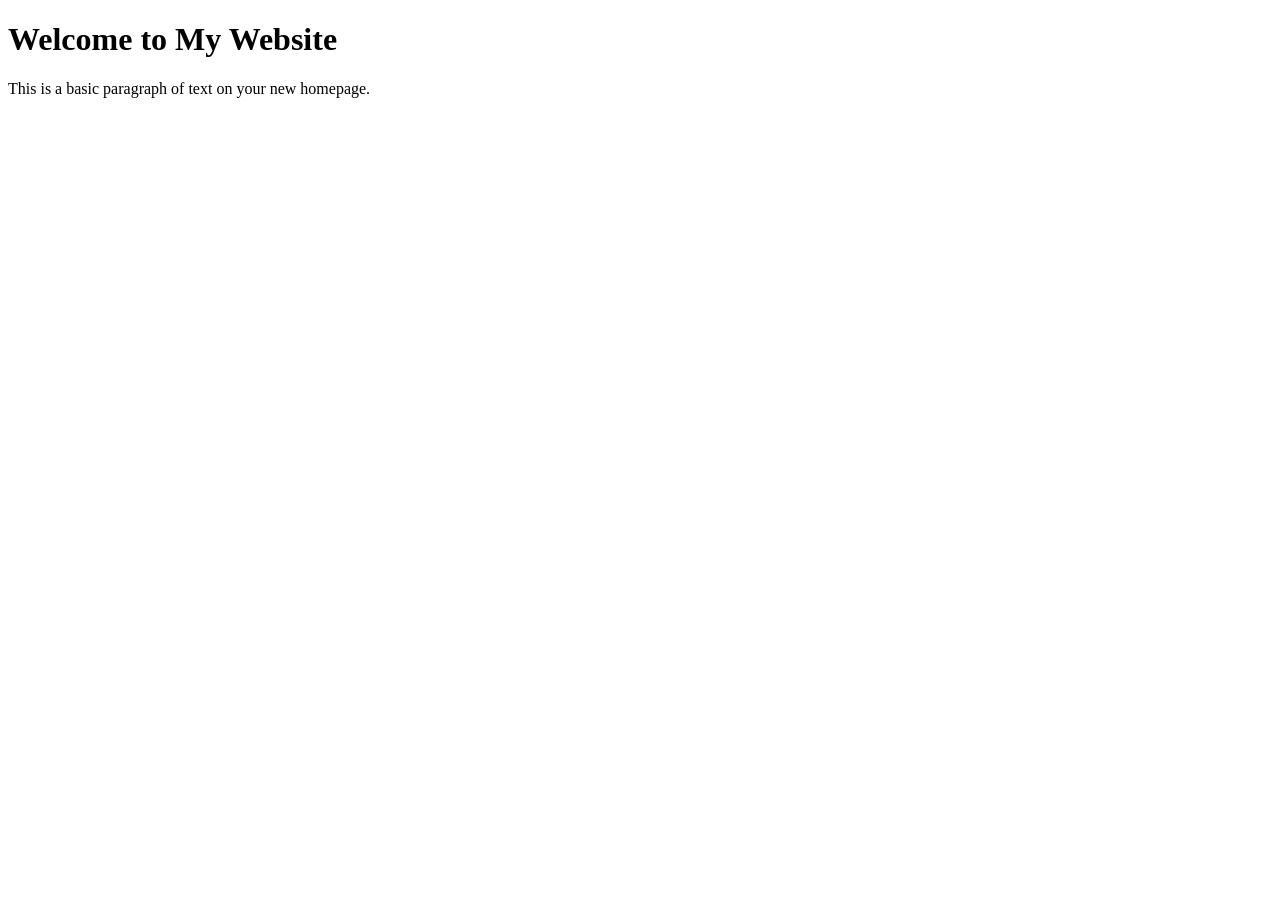
<file: index..html>
<!DOCTYPE html>
<html lang="en">
<head>
    <meta charset="UTF-8">
    <meta name="viewport" content="width=device-width, initial-scale=1.0">
    <title>My First Website</title>
</head>
<body>

    <h1>Welcome to My Website</h1>
    <p>This is a basic paragraph of text on your new homepage.</p>

</body>
</html>
</file>
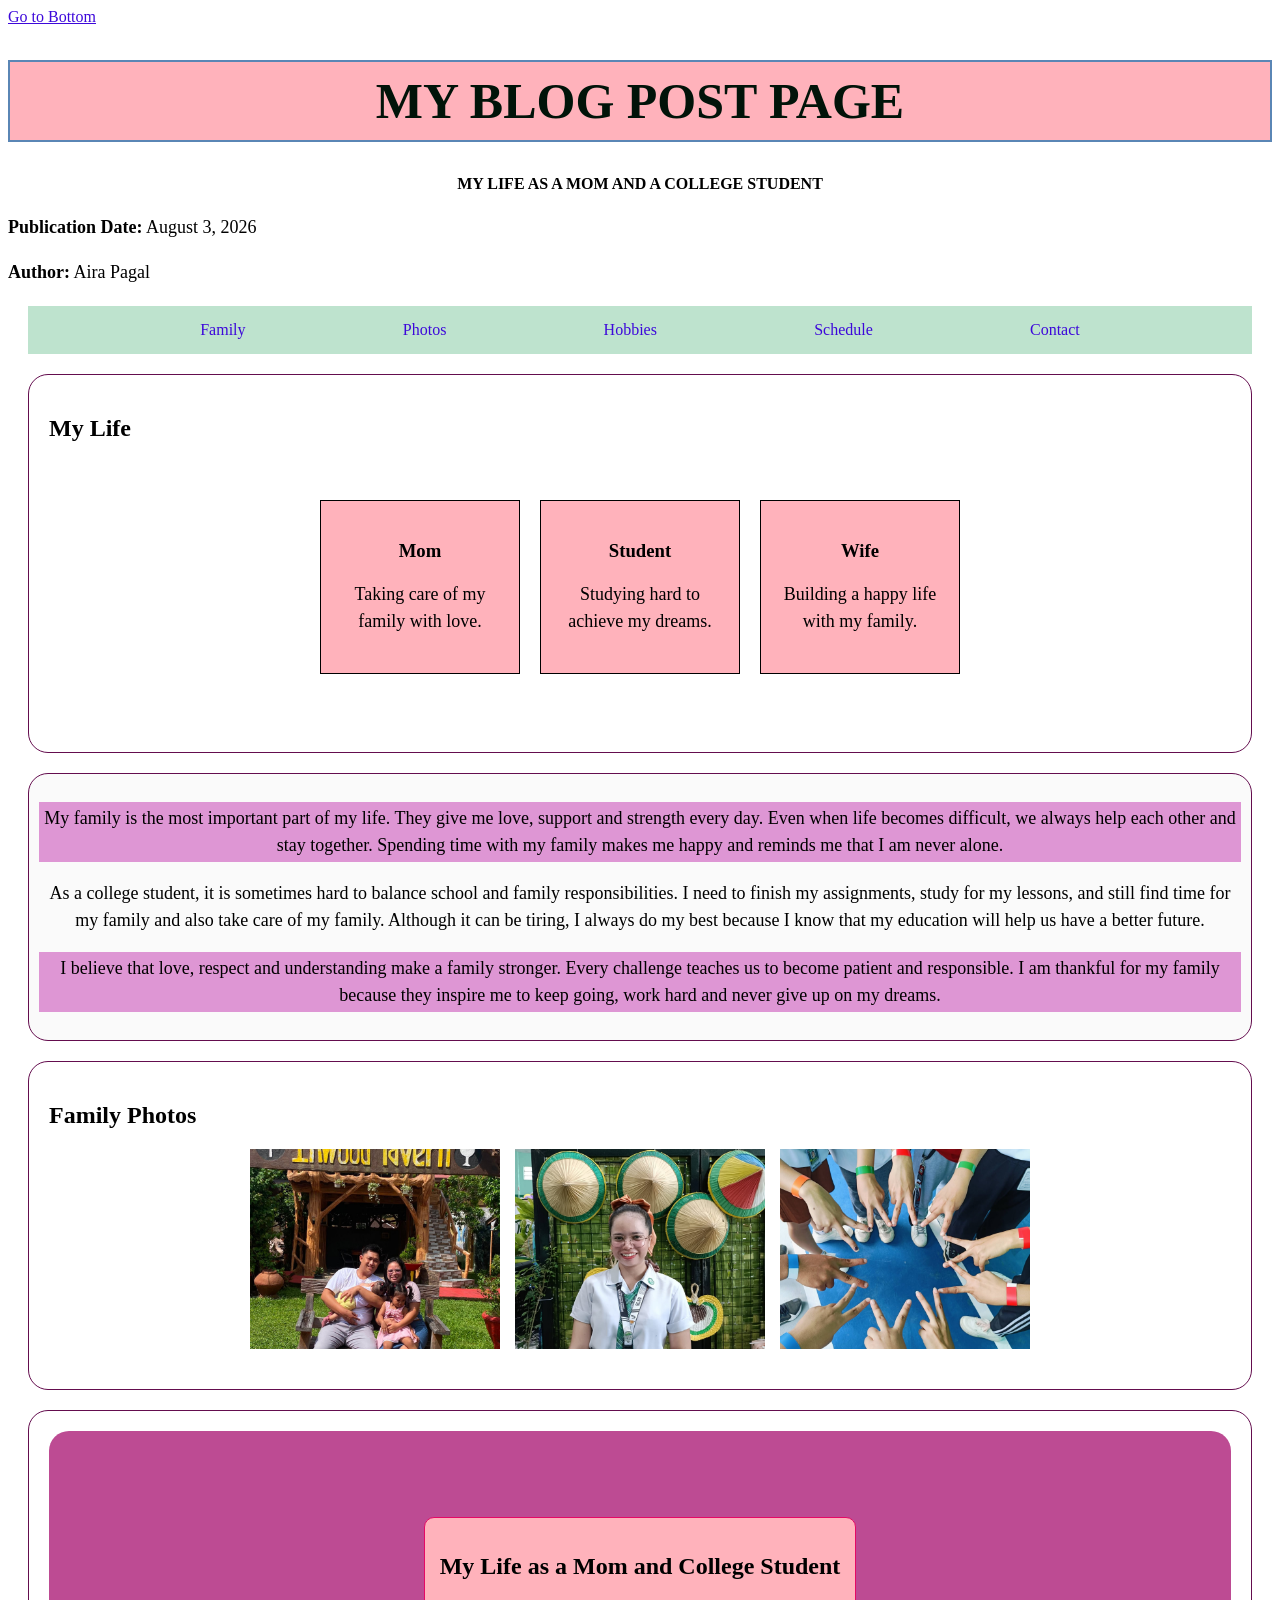
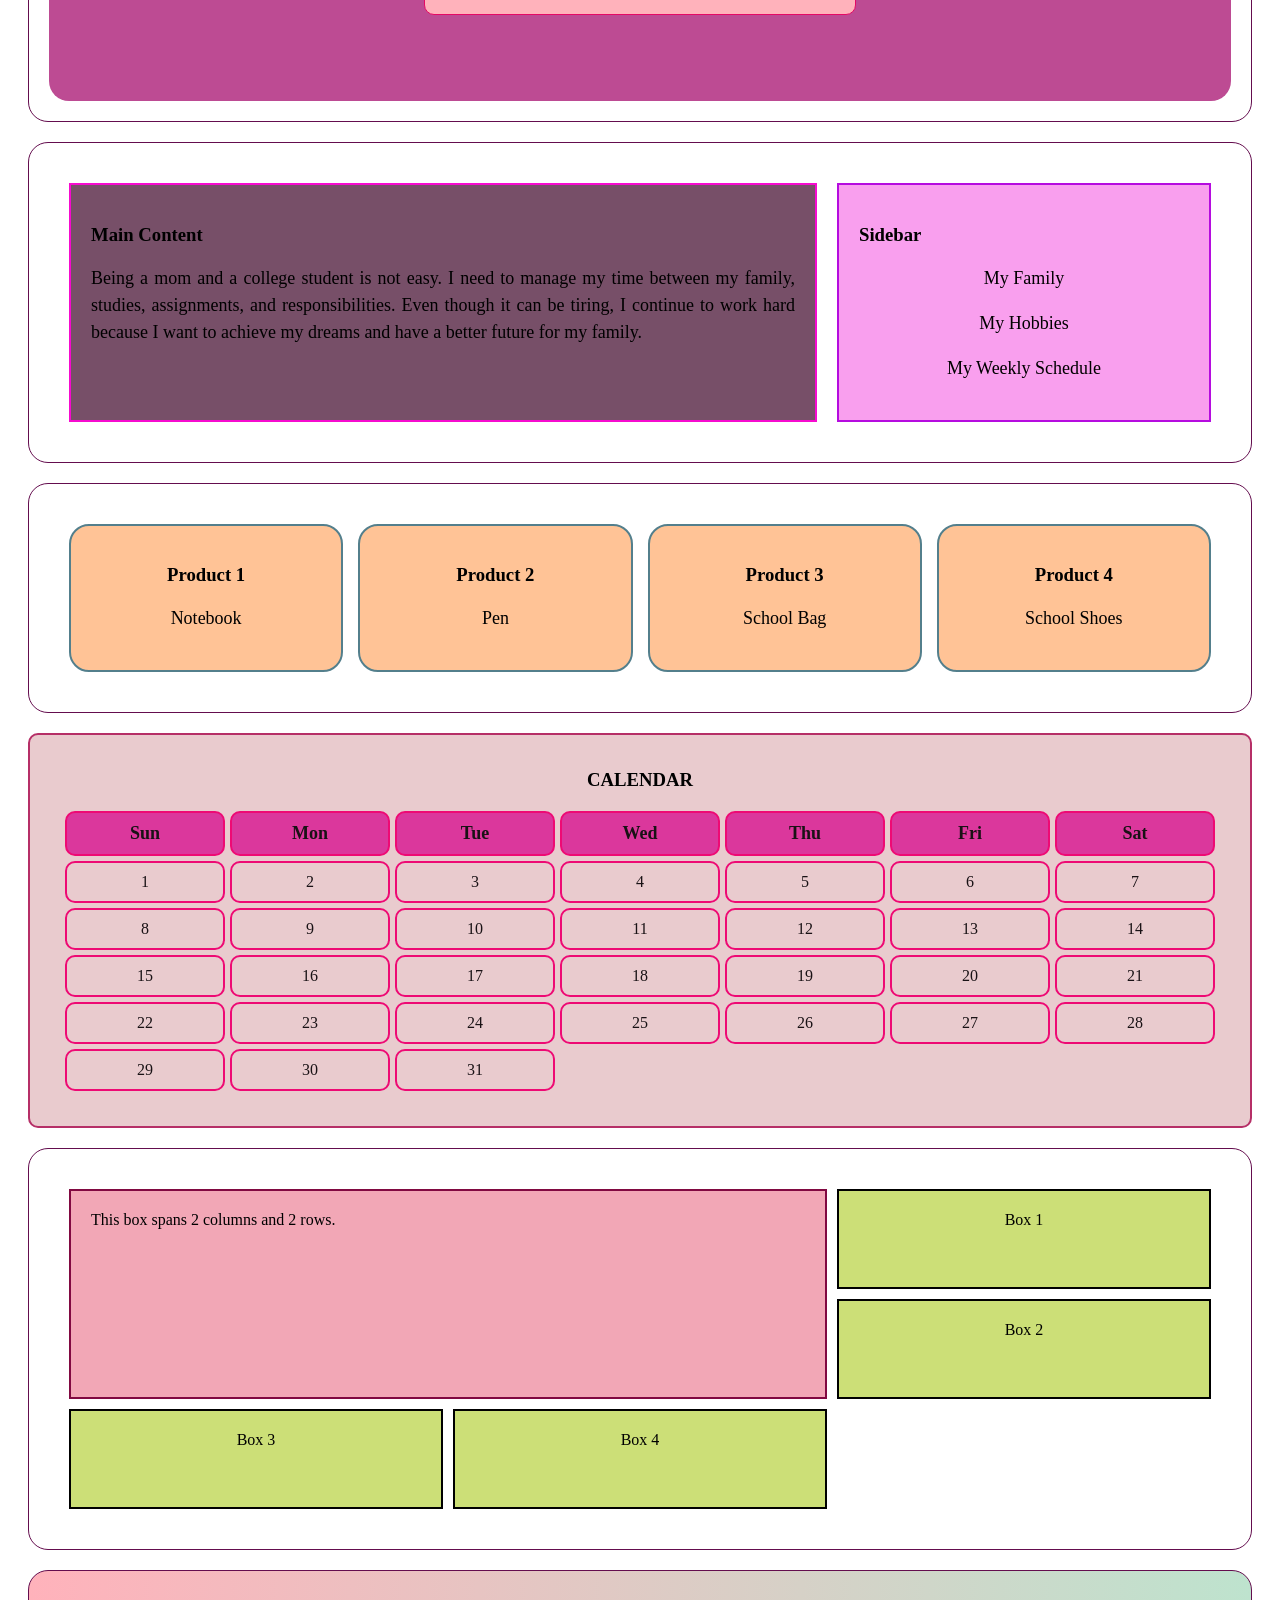
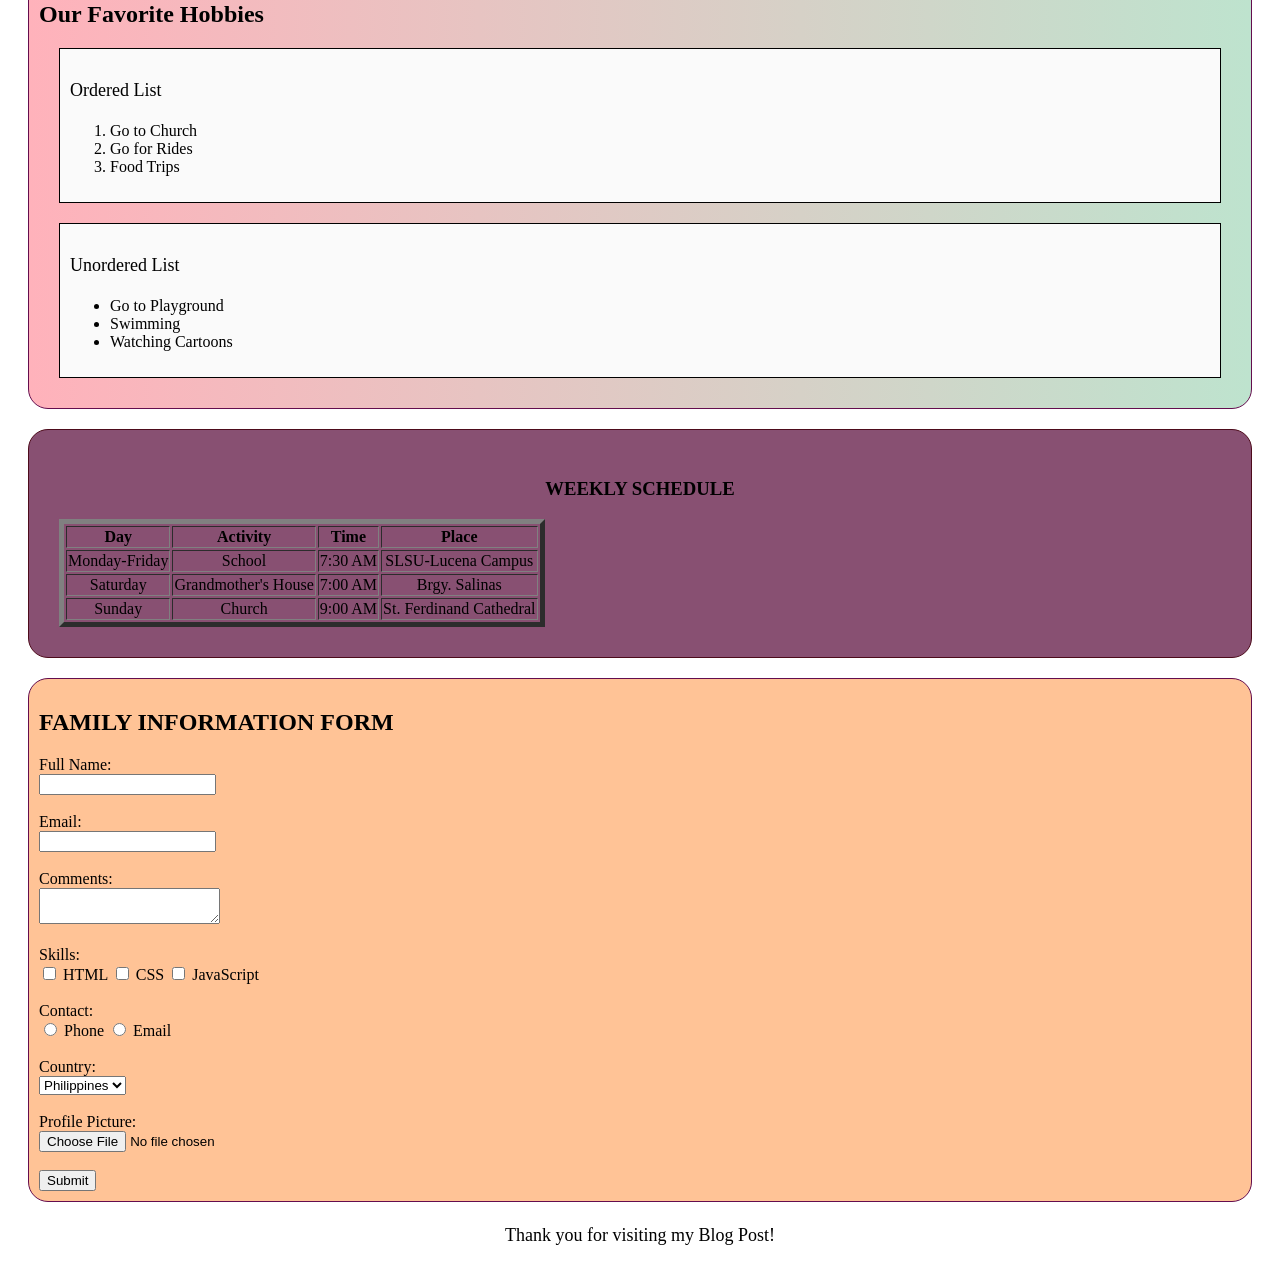
<file: ACTIVITY 4 CSS LAYOUT TECHNIQUES/ACTIVITY 4.html>
<!DOCTYPE html>
<html>

<head>
    <title>Activity 4</title>

    <style>
        * {
            box-sizing: border-box;
        }

        p {
            font-size: 18px;
            line-height: 1.5;
            text-align: justify;
        }

        a:link {
            color: #3d08da;
        }

        a:visited {
            color: #ffdb72;
        }

        a:hover {
            color: #ecf7a4;
        }

        a:active {
            color: red;
        }

        .highlight {
            background-color: #de96d4;
            padding: 3px;
        }

        #family-heading {
            background-color: #ffb2bb;
            color: #011309;
            text-align: center;
            font-size: 50px;
            padding: 10px;
            border: 2px solid rgb(90, 134, 181);
        }

        section {
            padding: 20px;
            border: 1px solid rgb(100, 13, 78);
            margin: 20px;
            border-radius: 20px;
        }

        .paragraph-section {
            background-color: #fafafa;
            padding: 10px;
        }

        .gradient-background {
            background: linear-gradient(to right, #ffb2bb, #bee3ce);
            padding: 10px;
        }

        .ordered-list,
        .unordered-list {
            background: #fafafa;
            padding: 10px;
            border: 1px solid black;
            margin: 20px;
        }

        .class-schedule {
            background-color: #885072;
            padding: 30px;
            border: 1px solid rgb(77, 11, 27);
            border-radius: 20px;
            margin: 20px;
            text-align: center;
        }

        .form-section {
            background-color: #ffc396;
            padding: 10px;
        }

        .navigation-bar {
            display: flex;
            justify-content: space-evenly;
            align-items: center;
            background-color: #bee3ce;
            padding: 15px;
            margin: 20px;
        }

        .navigation-bar a {
            text-decoration: none;
        }

        .card-container {
            display: flex;
            justify-content: center;
            align-items: center;
            gap: 20px;
            min-height: 250px;
            margin: 20px;
        }

        .card {
            background-color: #ffb2bb;
            padding: 20px;
            width: 200px;
            text-align: center;
            border: 1px solid black;
        }

        .card p {
            text-align: center;
        }

        .image-gallery {
            display: flex;
            flex-wrap: wrap;
            justify-content: center;
            gap: 15px;
            margin: 20px;
        }

        .image-gallery img {
            width: 250px;
            height: 200px;
            object-fit: cover;
        }

        .center-container {
            display: flex;
            justify-content: center;
            align-items: center;
            min-height: 30vh;
            background-color: #bd4b93;
            border-radius: 20px;
        }

        .single-element {
            background-color: #ffb2bb;
            padding: 15px;
            text-align: center;
            border: 1px solid rgb(229, 9, 101);
            border-radius: 10px;
        }

        .blog-layout {
            display: grid;
            grid-template-columns: 2fr 1fr;
            gap: 20px;
            margin: 20px;
        }

        .main-blog {
            background-color: #774f68;
            padding: 20px;
            border: 2px solid rgb(246, 11, 207);
        }

        .sidebar {
            background-color: #f99fee;
            padding: 20px;
            border: 2px solid rgb(181, 12, 223);
        }

        .sidebar p {
            text-align: center;
        }

        .product-grid {
            display: grid;
            grid-template-columns: repeat(4, 1fr);
            gap: 15px;
            margin: 20px;
        }

        .product {
            background-color: #ffc396;
            padding: 20px;
            text-align: center;
            border: 2px solid rgb(83, 127, 140);
            border-radius: 20px;
        }

        .product p {
            text-align: center;
        }

        .calendar-section {
            background-color: #e9cbce;
            padding: 15px;
            text-align: center;
            border: 2px solid rgb(182, 47, 103);
            border-radius: 10px;
        }

        .calendar {
            display: grid;
            grid-template-columns: repeat(7, 1fr);
            gap: 5px;
            margin: 20px;
        }

        .calendar div {
            border: 2px solid rgb(238, 10, 116);
            padding: 10px;
            text-align: center;
            border-radius: 10px;
            color: rgb(25, 18, 21);
        }

        .calendar-header {
            background-color: #db379c;
            font-weight: bold;
            font-size: 18px;
            color: rgb(9, 1, 5);
        }

        .grid-span {
            display: grid;
            grid-template-columns: repeat(3, 1fr);
            grid-template-rows: repeat(3, 100px);
            gap: 10px;
            margin: 20px;
        }

        .spanning-box {
            grid-column: 1 / 3;
            grid-row: 1 / 3;
            background-color: #f2a7b6;
            padding: 20px;
            border: 2px solid rgb(129, 9, 65);
        }

        .grid-box {
            background-color: #ccdf77;
            padding: 20px;
            border: 2px solid black;
            text-align: center;
        }

        @media (max-width: 800px) {
            .card-container {
                flex-wrap: wrap;
            }

            .blog-layout {
                grid-template-columns: 1fr;
            }

            .product-grid {
                grid-template-columns: repeat(2, 1fr);
            }
        }
    </style>
</head>

<body>

    <a href="#bottom">Go to Bottom</a>

    <header>

        <h1 id="family-heading">MY BLOG POST PAGE</h1>

        <h4 style="text-align: center;">
            MY LIFE AS A MOM AND A COLLEGE STUDENT
        </h4>

        <p>
            <b>Publication Date:</b> August 3, 2026
        </p>

        <p>
            <b>Author:</b> Aira Pagal
        </p>

    </header>

    <nav class="navigation-bar">
        <a href="#family">Family</a>
        <a href="#photos">Photos</a>
        <a href="#hobbies">Hobbies</a>
        <a href="#schedule">Schedule</a>
        <a href="#bottom">Contact</a>
    </nav>

    <article>

        <section>

            <h2>My Life</h2>

            <div class="card-container">

                <div class="card">
                    <h3>Mom</h3>
                    <p>Taking care of my family with love.</p>
                </div>

                <div class="card">
                    <h3>Student</h3>
                    <p>Studying hard to achieve my dreams.</p>
                </div>

                <div class="card">
                    <h3>Wife</h3>
                    <p>Building a happy life with my family.</p>
                </div>

            </div>

        </section>

        <section id="family" class="paragraph-section">

            <p class="highlight" style="text-align: center;">
                My family is the most important part of my life. They give me love,
                support and strength every day. Even when life becomes difficult,
                we always help each other and stay together. Spending time with my
                family makes me happy and reminds me that I am never alone.
            </p>

            <p style="text-align: center;">
                As a college student, it is sometimes hard to balance school and
                family responsibilities. I need to finish my assignments, study
                for my lessons, and still find time for my family and also take
                care of my family. Although it can be tiring, I always do my best
                because I know that my education will help us have a better future.
            </p>

            <p class="highlight" style="text-align: center;">
                I believe that love, respect and understanding make a family
                stronger. Every challenge teaches us to become patient and
                responsible. I am thankful for my family because they inspire me
                to keep going, work hard and never give up on my dreams.
            </p>

        </section>

        <section id="photos" class="pics">

            <h2>Family Photos</h2>

            <div class="image-gallery">

                <img src="EBARLEFAM.jpg" alt="Family Image">
                <img src="STUDENT.jpg" alt="Student Image">
                <img src="FUN.jpg" alt="Fun Image">

            </div>

        </section>

        <section>

            <div class="center-container">

                <div class="single-element">
                    <h2>My Life as a Mom and College Student</h2>
                </div>

            </div>

        </section>

        <section>

            <div class="blog-layout">

                <div class="main-blog">

                    <h3>Main Content</h3>

                    <p>
                        Being a mom and a college student is not easy.
                        I need to manage my time between my family,
                        studies, assignments, and responsibilities.
                        Even though it can be tiring, I continue to work
                        hard because I want to achieve my dreams and have
                        a better future for my family.
                    </p>

                </div>

                <div class="sidebar">

                    <h3>Sidebar</h3>

                    <p>My Family</p>
                    <p>My Hobbies</p>
                    <p>My Weekly Schedule</p>

                </div>

            </div>

        </section>

        <section>

            <div class="product-grid">

                <div class="product">
                    <h3>Product 1</h3>
                    <p>Notebook</p>
                </div>

                <div class="product">
                    <h3>Product 2</h3>
                    <p>Pen</p>
                </div>

                <div class="product">
                    <h3>Product 3</h3>
                    <p>School Bag</p>
                </div>

                <div class="product">
                    <h3>Product 4</h3>
                    <p>School Shoes</p>
                </div>

            </div>

        </section>

        <section class="calendar-section">

            <h1>CALENDAR</h1>

            <div class="calendar">

                <div class="calendar-header">Sun</div>
                <div class="calendar-header">Mon</div>
                <div class="calendar-header">Tue</div>
                <div class="calendar-header">Wed</div>
                <div class="calendar-header">Thu</div>
                <div class="calendar-header">Fri</div>
                <div class="calendar-header">Sat</div>

                <div>1</div>
                <div>2</div>
                <div>3</div>
                <div>4</div>
                <div>5</div>
                <div>6</div>
                <div>7</div>

                <div>8</div>
                <div>9</div>
                <div>10</div>
                <div>11</div>
                <div>12</div>
                <div>13</div>
                <div>14</div>

                <div>15</div>
                <div>16</div>
                <div>17</div>
                <div>18</div>
                <div>19</div>
                <div>20</div>
                <div>21</div>

                <div>22</div>
                <div>23</div>
                <div>24</div>
                <div>25</div>
                <div>26</div>
                <div>27</div>
                <div>28</div>

                <div>29</div>
                <div>30</div>
                <div>31</div>

            </div>

        </section>

        <section>

            <div class="grid-span">

                <div class="spanning-box">
                    This box spans 2 columns and 2 rows.
                </div>

                <div class="grid-box">Box 1</div>
                <div class="grid-box">Box 2</div>
                <div class="grid-box">Box 3</div>
                <div class="grid-box">Box 4</div>

            </div>

        </section>

        <section id="hobbies" class="gradient-background">

            <h2>Our Favorite Hobbies</h2>

            <div class="ordered-list">

                <p>Ordered List</p>

                <ol>
                    <li>Go to Church</li>
                    <li>Go for Rides</li>
                    <li>Food Trips</li>
                </ol>

            </div>

            <div class="unordered-list">

                <p>Unordered List</p>

                <ul>
                    <li>Go to Playground</li>
                    <li>Swimming</li>
                    <li>Watching Cartoons</li>
                </ul>

            </div>

        </section>

        <section id="schedule" class="class-schedule">

            <h1>WEEKLY SCHEDULE</h1>

            <table border="5">

                <tr>
                    <th>Day</th>
                    <th>Activity</th>
                    <th>Time</th>
                    <th>Place</th>
                </tr>

                <tr>
                    <td>Monday-Friday</td>
                    <td>School</td>
                    <td>7:30 AM</td>
                    <td>SLSU-Lucena Campus</td>
                </tr>

                <tr>
                    <td>Saturday</td>
                    <td>Grandmother's House</td>
                    <td>7:00 AM</td>
                    <td>Brgy. Salinas</td>
                </tr>

                <tr>
                    <td>Sunday</td>
                    <td>Church</td>
                    <td>9:00 AM</td>
                    <td>St. Ferdinand Cathedral</td>
                </tr>

            </table>

        </section>

    </article>

    <section class="form-section">

        <h1>FAMILY INFORMATION FORM</h1>

        <form>

            Full Name:<br>
            <input type="text" required>
            <br><br>

            Email:<br>
            <input type="email" required>
            <br><br>

            Comments:<br>
            <textarea></textarea>
            <br><br>

            Skills:<br>
            <input type="checkbox"> HTML
            <input type="checkbox"> CSS
            <input type="checkbox"> JavaScript
            <br><br>

            Contact:<br>
            <input type="radio" name="contact"> Phone
            <input type="radio" name="contact"> Email
            <br><br>

            Country:<br>

            <select>
                <option>Philippines</option>
                <option>Japan</option>
                <option>Korea</option>
                <option>Canada</option>
                <option>Australia</option>
            </select>

            <br><br>

            Profile Picture:<br>
            <input type="file">

            <br><br>

            <input type="submit" value="Submit">

        </form>

    </section>

    <footer id="bottom">

        <p style="text-align: center;">
            Thank you for visiting my Blog Post!
        </p>

    </footer>

</body>

</html>
</file>
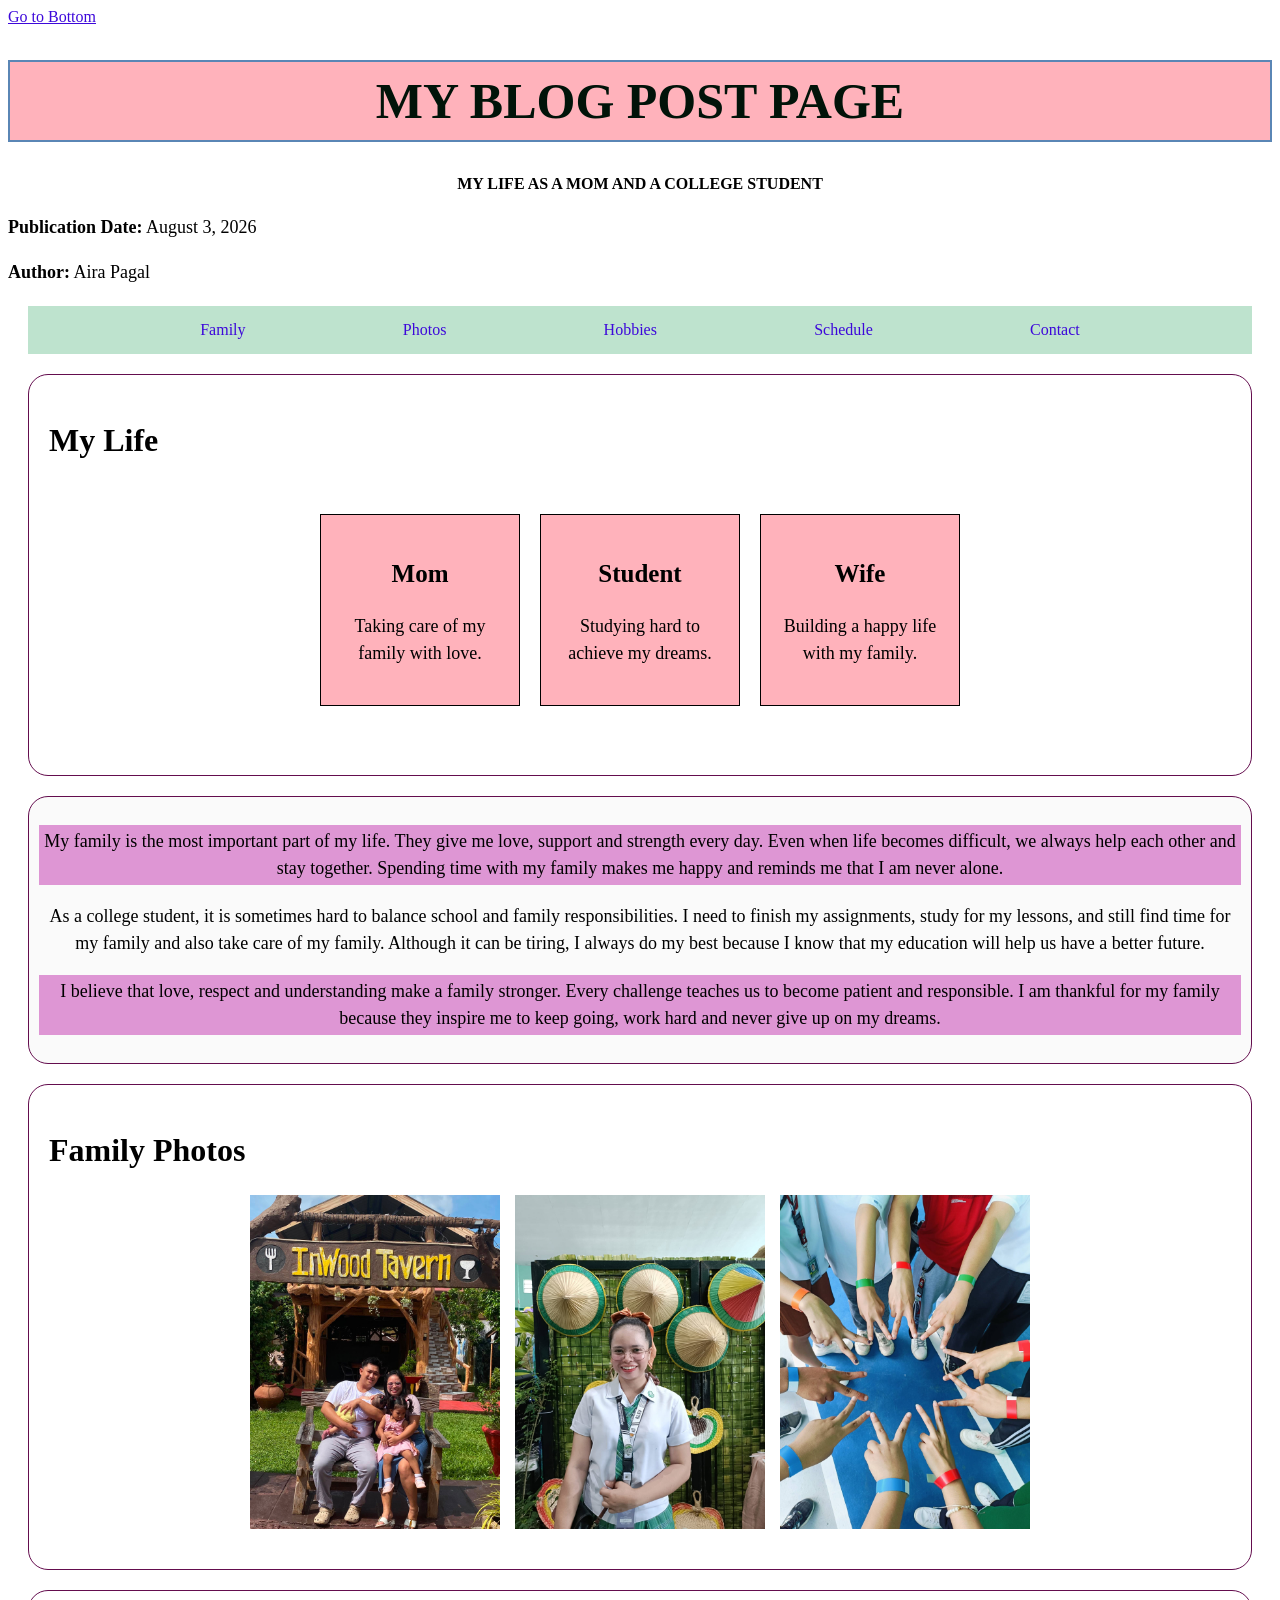
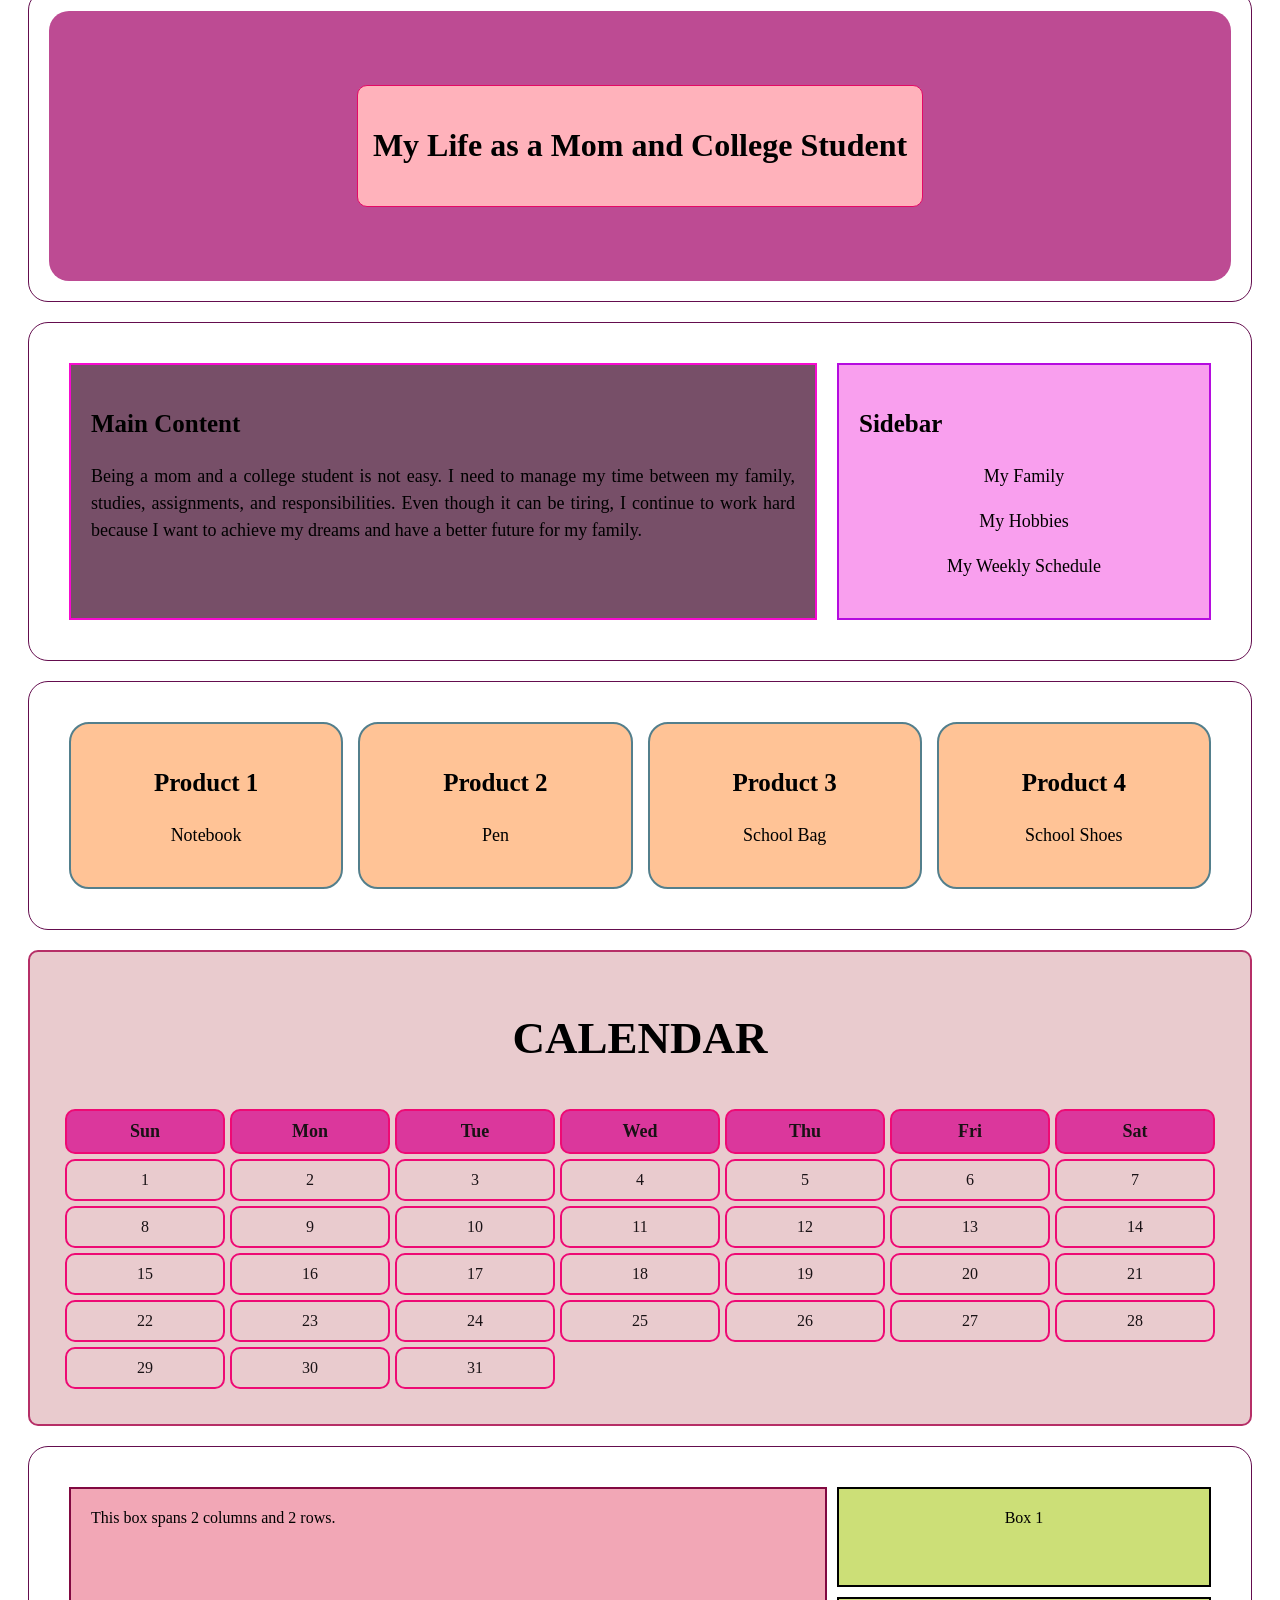
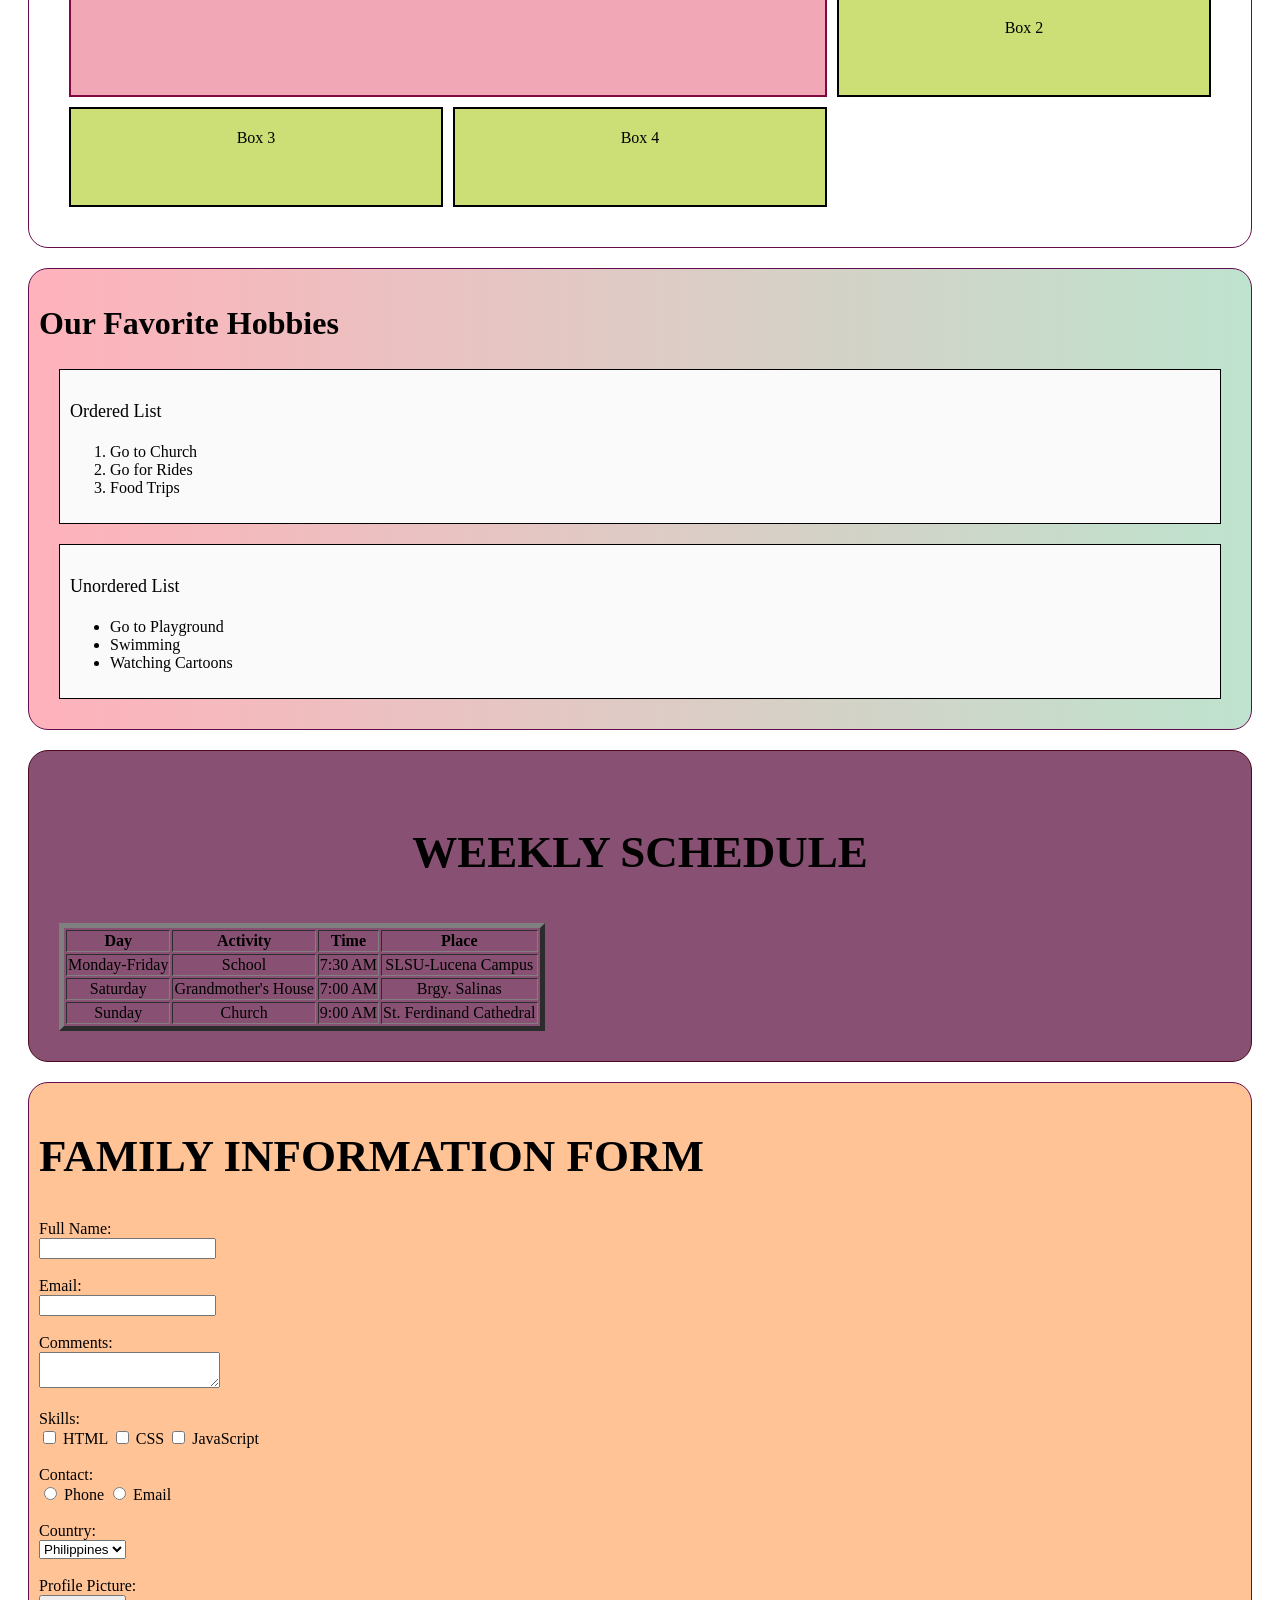
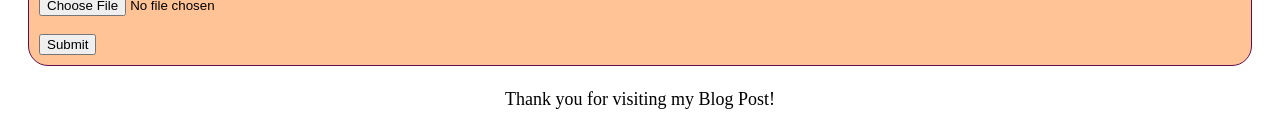
<file: ACTIVITY 5 RESPONSIVE DESIGN/ACTIVITY 5.html>
<!DOCTYPE html>
<html>

<head>
    <title>Activity 5</title>

    <style>
        * {
            box-sizing: border-box;
        }

        p {
            font-size: 18px;
            line-height: 1.5;
            text-align: justify;
        }

        a:link {
            color: #3d08da;
        }

        a:visited {
            color: #ffdb72;
        }

        a:hover {
            color: #ecf7a4;
        }

        a:active {
            color: red;
        }

        .highlight {
            background-color: #de96d4;
            padding: 3px;
        }

        #family-heading {
            background-color: #ffb2bb;
            color: #011309;
            text-align: center;
            font-size: 50px;
            padding: 10px;
            border: 2px solid rgb(90, 134, 181);
        }

        section {
            padding: 20px;
            border: 1px solid rgb(100, 13, 78);
            margin: 20px;
            border-radius: 20px;
        }

        .paragraph-section {
            background-color: #fafafa;
            padding: 10px;
        }

        .gradient-background {
            background: linear-gradient(to right, #ffb2bb, #bee3ce);
            padding: 10px;
        }

        .ordered-list,
        .unordered-list {
            background: #fafafa;
            padding: 10px;
            border: 1px solid black;
            margin: 20px;
        }

        .class-schedule {
            background-color: #885072;
            padding: 30px;
            border: 1px solid rgb(77, 11, 27);
            border-radius: 20px;
            margin: 20px;
            text-align: center;
        }

        .form-section {
            background-color: #ffc396;
            padding: 10px;
        }

        .navigation-bar {
            display: flex;
            justify-content: space-evenly;
            align-items: center;
            background-color: #bee3ce;
            padding: 15px;
            margin: 20px;
        }

        .navigation-bar a {
            text-decoration: none;
        }

        .card-container {
            display: flex;
            justify-content: center;
            align-items: center;
            gap: 20px;
            min-height: 250px;
            margin: 20px;
        }

        .card {
            background-color: #ffb2bb;
            padding: 20px;
            width: 200px;
            text-align: center;
            border: 1px solid black;
        }

        .card p {
            text-align: center;
        }

        .image-gallery {
            display: flex;
            flex-wrap: wrap;
            justify-content: center;
            gap: 15px;
            margin: 20px;
        }

        .image-gallery img {
            width: 250px;
            height: 200px;
            object-fit: cover;
        }

        .center-container {
            display: flex;
            justify-content: center;
            align-items: center;
            min-height: 30vh;
            background-color: #bd4b93;
            border-radius: 20px;
        }

        .single-element {
            background-color: #ffb2bb;
            padding: 15px;
            text-align: center;
            border: 1px solid rgb(229, 9, 101);
            border-radius: 10px;
        }

        .blog-layout {
            display: grid;
            grid-template-columns: 2fr 1fr;
            gap: 20px;
            margin: 20px;
        }

        .main-blog {
            background-color: #774f68;
            padding: 20px;
            border: 2px solid rgb(246, 11, 207);
        }

        .sidebar {
            background-color: #f99fee;
            padding: 20px;
            border: 2px solid rgb(181, 12, 223);
        }

        .sidebar p {
            text-align: center;
        }

        .product-grid {
            display: grid;
            grid-template-columns: repeat(4, 1fr);
            gap: 15px;
            margin: 20px;
        }

        .product {
            background-color: #ffc396;
            padding: 20px;
            text-align: center;
            border: 2px solid rgb(83, 127, 140);
            border-radius: 20px;
        }

        .product p {
            text-align: center;
        }

        .calendar-section {
            background-color: #e9cbce;
            padding: 15px;
            text-align: center;
            border: 2px solid rgb(182, 47, 103);
            border-radius: 10px;
        }

        .calendar {
            display: grid;
            grid-template-columns: repeat(7, 1fr);
            gap: 5px;
            margin: 20px;
        }

        .calendar div {
            border: 2px solid rgb(238, 10, 116);
            padding: 10px;
            text-align: center;
            border-radius: 10px;
            color: rgb(25, 18, 21);
        }

        .calendar-header {
            background-color: #db379c;
            font-weight: bold;
            font-size: 18px;
            color: rgb(9, 1, 5);
        }

        .grid-span {
            display: grid;
            grid-template-columns: repeat(3, 1fr);
            grid-template-rows: repeat(3, 100px);
            gap: 10px;
            margin: 20px;
        }

        .spanning-box {
            grid-column: 1 / 3;
            grid-row: 1 / 3;
            background-color: #f2a7b6;
            padding: 20px;
            border: 2px solid rgb(129, 9, 65);
        }

        .grid-box {
            background-color: #ccdf77;
            padding: 20px;
            border: 2px solid black;
            text-align: center;
        }

        @media (max-width: 800px) {

            .card-container {
                flex-wrap: wrap;
            }

            .blog-layout {
                grid-template-columns: 1fr;
            }

            .product-grid {
                grid-template-columns: repeat(2, 1fr);
            }
        }

        /* ACTIVITY 5 - RESPONSIVE DESIGN */

        body {
            background-color: #ffffff;
        }

        h1 {
            font-size: 32px;
        }

        h2 {
            font-size: 26px;
        }

        h3 {
            font-size: 22px;
        }

        .image-gallery img {
            max-width: 100%;
            height: auto;
        }

        /* Mobile devices */
        @media (max-width: 600px) {

            body {
                background-color: #e9cbce;
            }

            h1 {
                font-size: 26px;
            }

            h2 {
                font-size: 22px;
            }

            h3 {
                font-size: 19px;
            }

            p {
                font-size: 14px;
            }

            .sidebar {
                display: none;
            }

            .blog-layout {
                grid-template-columns: 1fr;
            }

            .product-grid {
                grid-template-columns: 1fr;
            }
        }

        /* Medium screens */
        @media (min-width: 601px) and (max-width: 800px) {

            h1 {
                font-size: 36px;
            }

            h2 {
                font-size: 28px;
            }

            h3 {
                font-size: 22px;
            }

            p {
                font-size: 17px;
            }
        }

        /* Large screens */
        @media (min-width: 801px) {

            h1 {
                font-size: 45px;
            }

            h2 {
                font-size: 32px;
            }

            h3 {
                font-size: 25px;
            }

            p {
                font-size: 18px;
            }
        }

    </style>

</head>

<body>

    <a href="#bottom">Go to Bottom</a>

    <header>

        <h1 id="family-heading">MY BLOG POST PAGE</h1>

        <h4 style="text-align: center;">
            MY LIFE AS A MOM AND A COLLEGE STUDENT
        </h4>

        <p>
            <b>Publication Date:</b> August 3, 2026
        </p>

        <p>
            <b>Author:</b> Aira Pagal
        </p>

    </header>

    <nav class="navigation-bar">

        <a href="#family">Family</a>
        <a href="#photos">Photos</a>
        <a href="#hobbies">Hobbies</a>
        <a href="#schedule">Schedule</a>
        <a href="#bottom">Contact</a>

    </nav>

    <article>

        <section>

            <h2>My Life</h2>

            <div class="card-container">

                <div class="card">
                    <h3>Mom</h3>
                    <p>Taking care of my family with love.</p>
                </div>

                <div class="card">
                    <h3>Student</h3>
                    <p>Studying hard to achieve my dreams.</p>
                </div>

                <div class="card">
                    <h3>Wife</h3>
                    <p>Building a happy life with my family.</p>
                </div>

            </div>

        </section>

        <section id="family" class="paragraph-section">

            <p class="highlight" style="text-align: center;">
                My family is the most important part of my life. They give me love,
                support and strength every day. Even when life becomes difficult,
                we always help each other and stay together. Spending time with my
                family makes me happy and reminds me that I am never alone.
            </p>

            <p style="text-align: center;">
                As a college student, it is sometimes hard to balance school and
                family responsibilities. I need to finish my assignments, study
                for my lessons, and still find time for my family and also take
                care of my family. Although it can be tiring, I always do my best
                because I know that my education will help us have a better future.
            </p>

            <p class="highlight" style="text-align: center;">
                I believe that love, respect and understanding make a family
                stronger. Every challenge teaches us to become patient and
                responsible. I am thankful for my family because they inspire me
                to keep going, work hard and never give up on my dreams.
            </p>

        </section>

        <section id="photos" class="pics">

            <h2>Family Photos</h2>

            <div class="image-gallery">

                <img src="EBARLEFAM.jpg" alt="Family Image">

                <img src="STUDENT.jpg" alt="Student Image">

                <img src="FUN.jpg" alt="Fun Image">

            </div>

        </section>

        <section>

            <div class="center-container">

                <div class="single-element">
                    <h2>My Life as a Mom and College Student</h2>
                </div>

            </div>

        </section>

        <section>

            <div class="blog-layout">

                <div class="main-blog">

                    <h3>Main Content</h3>

                    <p>
                        Being a mom and a college student is not easy.
                        I need to manage my time between my family,
                        studies, assignments, and responsibilities.
                        Even though it can be tiring, I continue to work
                        hard because I want to achieve my dreams and have
                        a better future for my family.
                    </p>

                </div>

                <div class="sidebar">

                    <h3>Sidebar</h3>

                    <p>My Family</p>
                    <p>My Hobbies</p>
                    <p>My Weekly Schedule</p>

                </div>

            </div>

        </section>

        <section>

            <div class="product-grid">

                <div class="product">
                    <h3>Product 1</h3>
                    <p>Notebook</p>
                </div>

                <div class="product">
                    <h3>Product 2</h3>
                    <p>Pen</p>
                </div>

                <div class="product">
                    <h3>Product 3</h3>
                    <p>School Bag</p>
                </div>

                <div class="product">
                    <h3>Product 4</h3>
                    <p>School Shoes</p>
                </div>

            </div>

        </section>

        <section class="calendar-section">

            <h1>CALENDAR</h1>

            <div class="calendar">

                <div class="calendar-header">Sun</div>
                <div class="calendar-header">Mon</div>
                <div class="calendar-header">Tue</div>
                <div class="calendar-header">Wed</div>
                <div class="calendar-header">Thu</div>
                <div class="calendar-header">Fri</div>
                <div class="calendar-header">Sat</div>

                <div>1</div>
                <div>2</div>
                <div>3</div>
                <div>4</div>
                <div>5</div>
                <div>6</div>
                <div>7</div>

                <div>8</div>
                <div>9</div>
                <div>10</div>
                <div>11</div>
                <div>12</div>
                <div>13</div>
                <div>14</div>

                <div>15</div>
                <div>16</div>
                <div>17</div>
                <div>18</div>
                <div>19</div>
                <div>20</div>
                <div>21</div>

                <div>22</div>
                <div>23</div>
                <div>24</div>
                <div>25</div>
                <div>26</div>
                <div>27</div>
                <div>28</div>

                <div>29</div>
                <div>30</div>
                <div>31</div>

            </div>

        </section>

        <section>

            <div class="grid-span">

                <div class="spanning-box">
                    This box spans 2 columns and 2 rows.
                </div>

                <div class="grid-box">Box 1</div>
                <div class="grid-box">Box 2</div>
                <div class="grid-box">Box 3</div>
                <div class="grid-box">Box 4</div>

            </div>

        </section>

        <section id="hobbies" class="gradient-background">

            <h2>Our Favorite Hobbies</h2>

            <div class="ordered-list">

                <p>Ordered List</p>

                <ol>
                    <li>Go to Church</li>
                    <li>Go for Rides</li>
                    <li>Food Trips</li>
                </ol>

            </div>

            <div class="unordered-list">

                <p>Unordered List</p>

                <ul>
                    <li>Go to Playground</li>
                    <li>Swimming</li>
                    <li>Watching Cartoons</li>
                </ul>

            </div>

        </section>

        <section id="schedule" class="class-schedule">

            <h1>WEEKLY SCHEDULE</h1>

            <table border="5">

                <tr>
                    <th>Day</th>
                    <th>Activity</th>
                    <th>Time</th>
                    <th>Place</th>
                </tr>

                <tr>
                    <td>Monday-Friday</td>
                    <td>School</td>
                    <td>7:30 AM</td>
                    <td>SLSU-Lucena Campus</td>
                </tr>

                <tr>
                    <td>Saturday</td>
                    <td>Grandmother's House</td>
                    <td>7:00 AM</td>
                    <td>Brgy. Salinas</td>
                </tr>

                <tr>
                    <td>Sunday</td>
                    <td>Church</td>
                    <td>9:00 AM</td>
                    <td>St. Ferdinand Cathedral</td>
                </tr>

            </table>

        </section>

    </article>

    <section class="form-section">

        <h1>FAMILY INFORMATION FORM</h1>

        <form>

            Full Name:<br>
            <input type="text" required>
            <br><br>

            Email:<br>
            <input type="email" required>
            <br><br>

            Comments:<br>
            <textarea></textarea>
            <br><br>

            Skills:<br>
            <input type="checkbox"> HTML
            <input type="checkbox"> CSS
            <input type="checkbox"> JavaScript
            <br><br>

            Contact:<br>
            <input type="radio" name="contact"> Phone
            <input type="radio" name="contact"> Email
            <br><br>

            Country:<br>

            <select>
                <option>Philippines</option>
                <option>Japan</option>
                <option>Korea</option>
                <option>Canada</option>
                <option>Australia</option>
            </select>

            <br><br>

            Profile Picture:<br>
            <input type="file">

            <br><br>

            <input type="submit" value="Submit">

        </form>

    </section>

    <footer id="bottom">

        <p style="text-align: center;">
            Thank you for visiting my Blog Post!
        </p>

    </footer>

</body>

</html>
</file>
